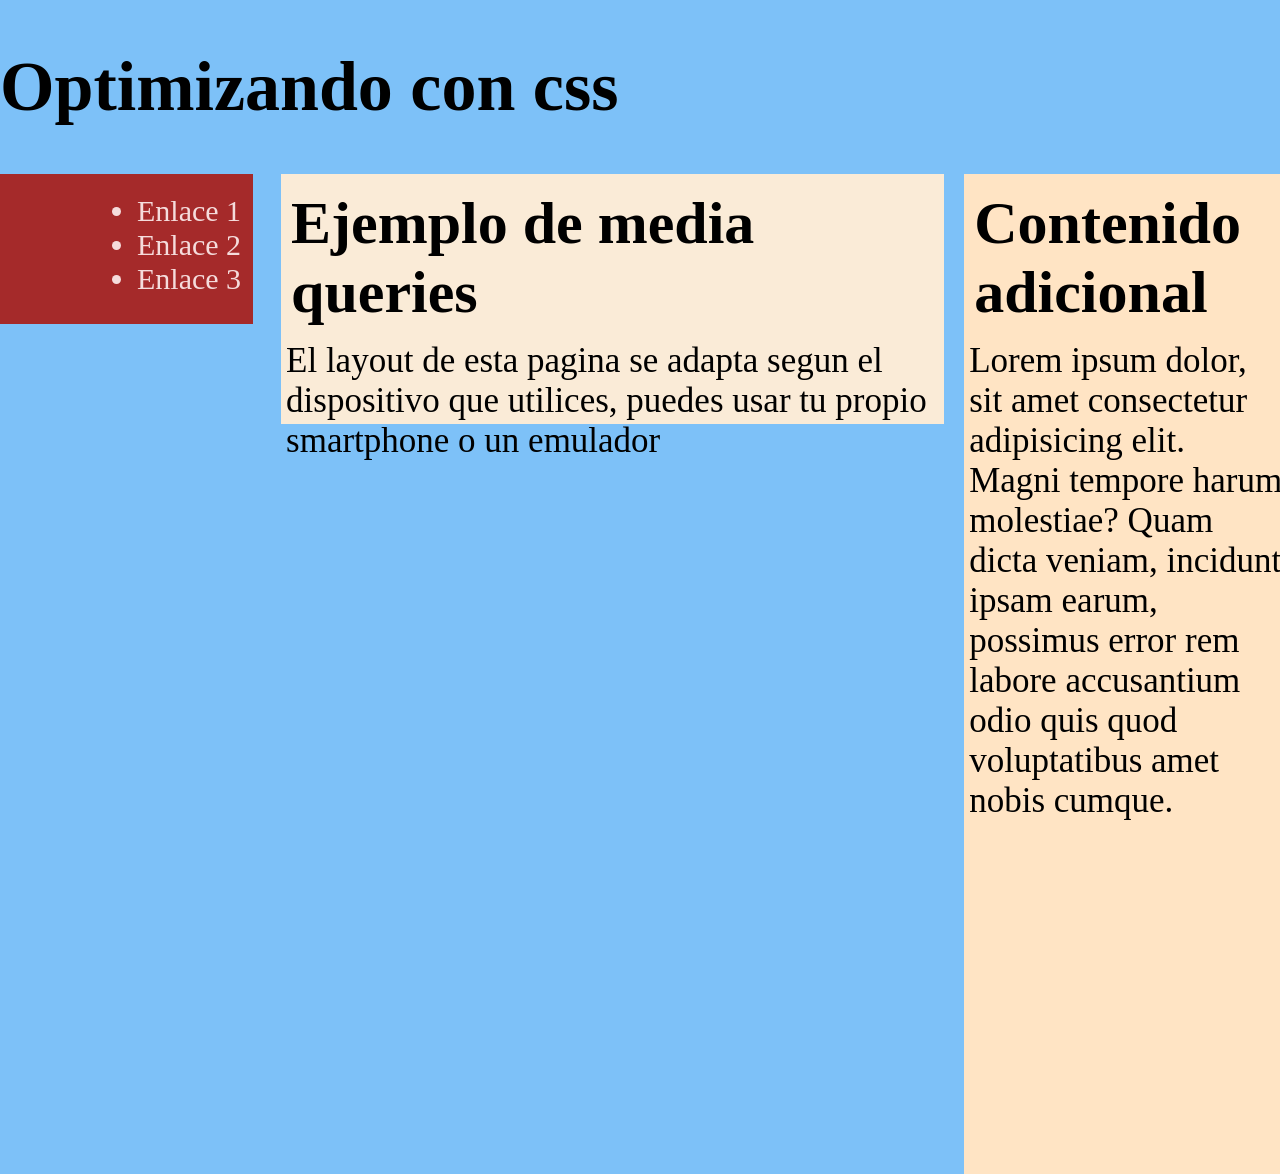
<file: index.html>
<!DOCTYPE html>
<html lang="en">
<head>
    <meta charset="UTF-8">
    <meta name="viewport" content="width=device-width, initial-scale=1.0">
    <title>M2u2</title>
    <link rel="stylesheet" href="estilo.css">
</head>
<body>
    <h1 class="titulo ">Optimizando con css</h1>
    <div class = "contenedor">

    
    <ul> 
       <li>
       Enlace 1
       </li>
<li>
       Enlace 2
       </li>
       <li>
       Enlace 3
       </li>
    </ul>
   <div class="caja2">

    <h2 class="mediaqueries">
        Ejemplo de media queries 
    </h2>

    <p class="layout">
        El layout de esta pagina se adapta segun el dispositivo que utilices, puedes usar tu propio smartphone o un emulador
    <p>
       </div>
       <div class = "caja3">

    <h2 class="contadicional">
        Contenido adicional
    </h2>

    <p class="lorem">
     Lorem ipsum dolor, sit amet consectetur adipisicing elit. Magni tempore harum molestiae? Quam dicta veniam, incidunt ipsam earum, possimus error rem labore accusantium odio quis quod voluptatibus amet nobis cumque.
    </p>
    </div>
</body>
</html>
</file>
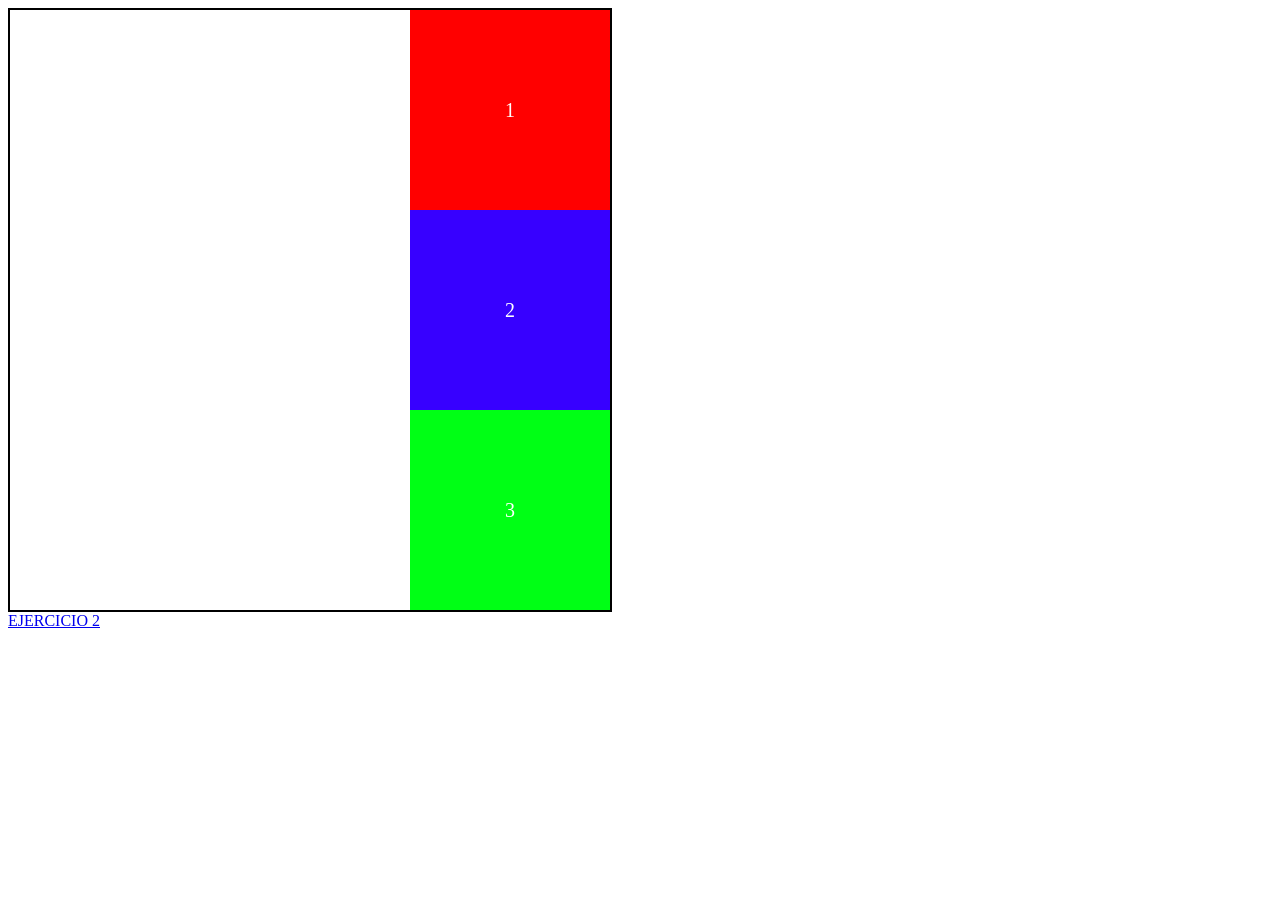
<file: m2u1/index.html>
<!DOCTYPE html>
<html lang="en">
<head>
    <meta charset="UTF-8">
    <meta name="viewport" content="width=device-width, initial-scale=1.0">
    <title>modulo 2 u1</title>
    <link rel="stylesheet" href="estilo.css">
</head>
<body>
    <div class ="contenedor">

    
    <div class ="caja1">1</div>
    <div class ="caja2">2</div>
    <div class ="caja3">3</div>

    </div>
    <a href="index2.html"target="_blank">EJERCICIO 2</a>
</body>
</html>
</file>
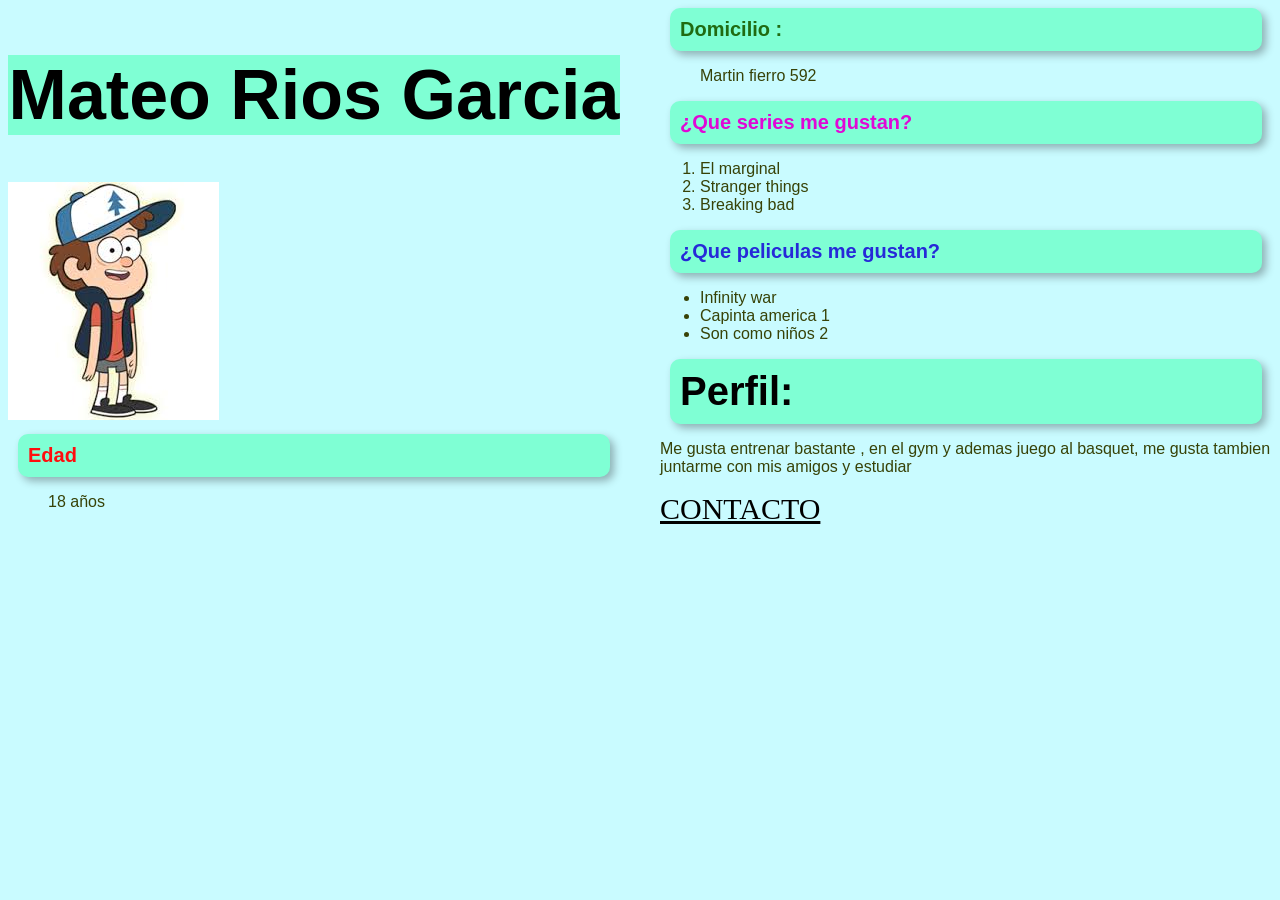
<file: ejemplo3.html>
<!DOCTYPE html>
 <html lang="en">
 <head>
    <meta charset="UTF-8">
    <meta name="viewport" content="width=device-width, initial-scale=1.0">
    <title>cv</title>
    <link rel="stylesheet" href="estilos2.css">

 </head>
 <body>
    
    <h1 class ="nombre">Mateo Rios Garcia</h1>
    
    <img src="dipper.jpg" alt="mi imagen prueba">
  
    <h2 class="edad">Edad</h2>
     
    </h2>   
   <ul>
      18 años
   </ul>
    <h2 class ="domicilio">Domicilio :</h2>
      
    </h2>
   <ul>

   Martin fierro 592
   </ul>
    <h3 class="series">¿Que series me gustan?</h3>
    
<ol>
    <li>El marginal</li>
    <li>Stranger things</li>
    <li>Breaking bad</li>
</ol>

<h3 class="pelis">¿Que peliculas me gustan?</h3>

<ul>
   <li>Infinity war</li>
   <li>Capinta america 1</li>
   <li>Son como niños 2</li>
</ul>
<h2 class="perfil">
   Perfil:
</h2>
<p>
   Me gusta entrenar bastante , en el gym y ademas juego al basquet, me gusta tambien juntarme con mis amigos y estudiar
</p>
<a href="formulario.html"target="_blank">CONTACTO</a>
 </body>
 </html>
</file>
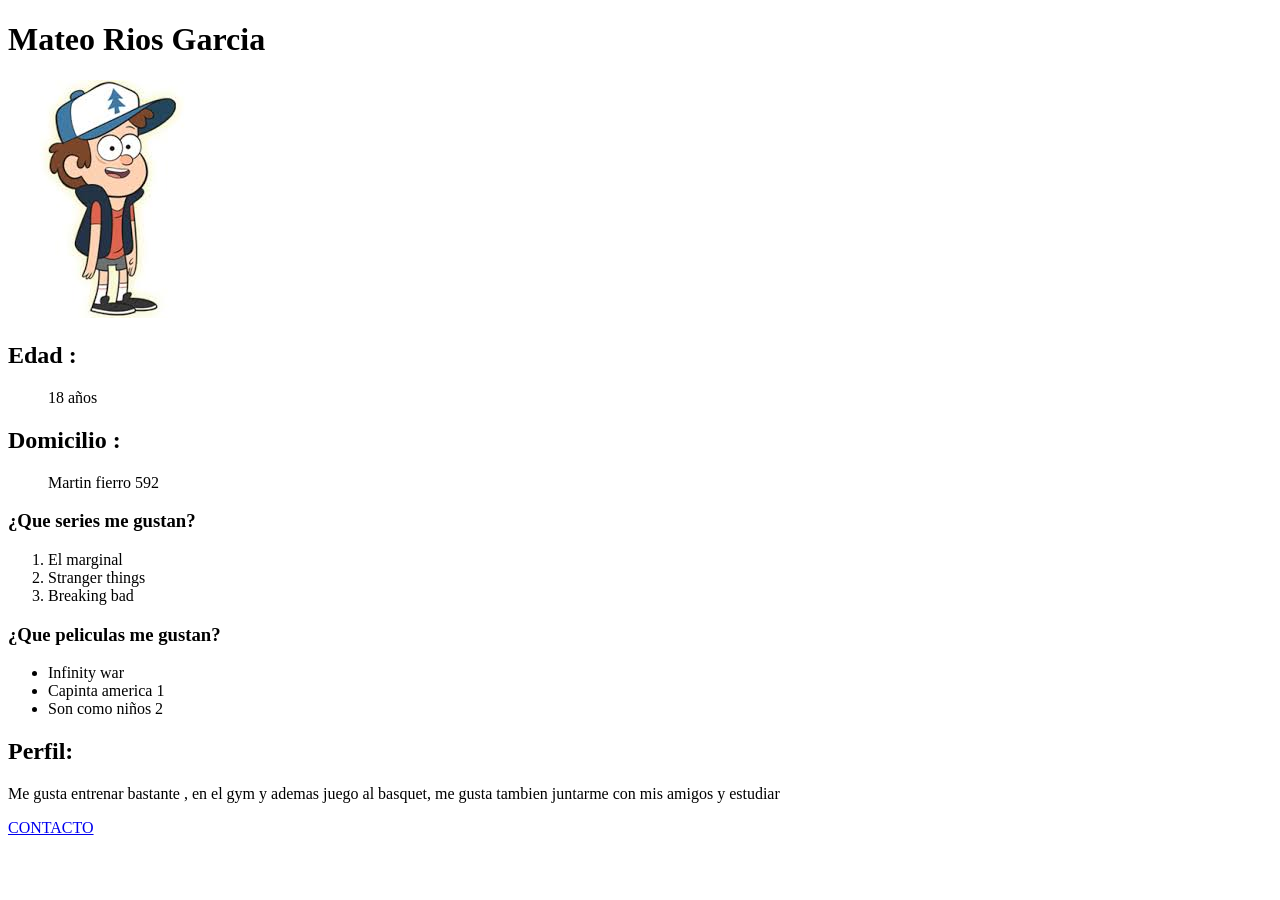
<file: m1u2/ejemplo.html>
<!DOCTYPE html>
 <html lang="en">
 <head>
    <meta charset="UTF-8"> 
    <meta name="viewport" content="width=device-width, initial-scale=1.0">
    <title>cv</title>
 </head>
 <body>
    
    <h1>Mateo Rios Garcia</h1>
    <img src="dipper.jpg" alt="mi imagen preuba">
  
    <h2>
      Edad :
    </h2>
   <ul>
      18 años
   </ul>
    <h2>
      Domicilio :
    </h2>
   <ul>
   Martin fierro 592
   </ul>
    <h3>
      ¿Que series me gustan?
    </h3>
<ol>
    <li>El marginal</li>
    <li>Stranger things</li>
    <li>Breaking bad</li>
</ol>

<h3>
   ¿Que peliculas me gustan?
</h3>
<ul>
   <li>Infinity war</li>
   <li>Capinta america 1</li>
   <li>Son como niños 2</li>
</ul>
<h2>
   Perfil:
</h2>
<p>
   Me gusta entrenar bastante , en el gym y ademas juego al basquet, me gusta tambien juntarme con mis amigos y estudiar
</p>
<a href="formulario.html"target="_blank">CONTACTO</a>
 </body>
 </html>
</file>
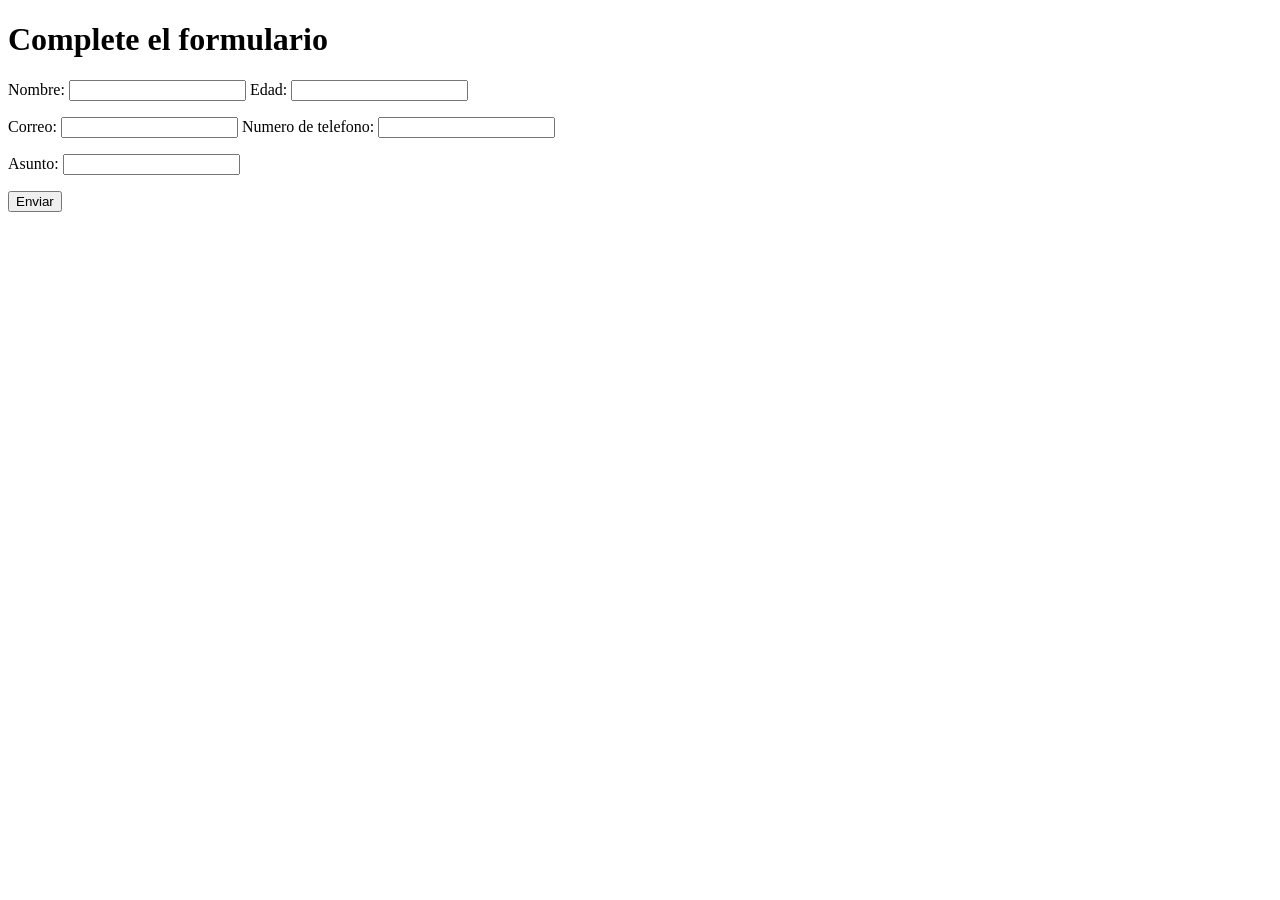
<file: m1u2/formulario.html>
<!DOCTYPE html>
 <html lang="en">
 <head>
    <meta charset="UTF-8">
    <meta name="viewport" content="width=device-width, initial-scale=1.0">
    <title>CONTACTO</title>
 </head>
 <body>
    <form action=""method="">
    <h1>Complete el formulario</h1>
 <p>
<label>Nombre:</label> 
<input type="text" name="Nombre">
<label>Edad:</label> 
<input type="text" name="Edad">
<p>
    <p>
       <label>Correo:</label> 
<input type="text" name="Correo">
<label>Numero de telefono:</label> 
<input type="text" name="telefono"> 
    </p>
<p>
           <label>Asunto:</label> 
<input type="text" name="asunto">

</p>
      <p>
         <button type="submit">Enviar</button>
      </p>
</form>
     </body>
 </html>
</file>
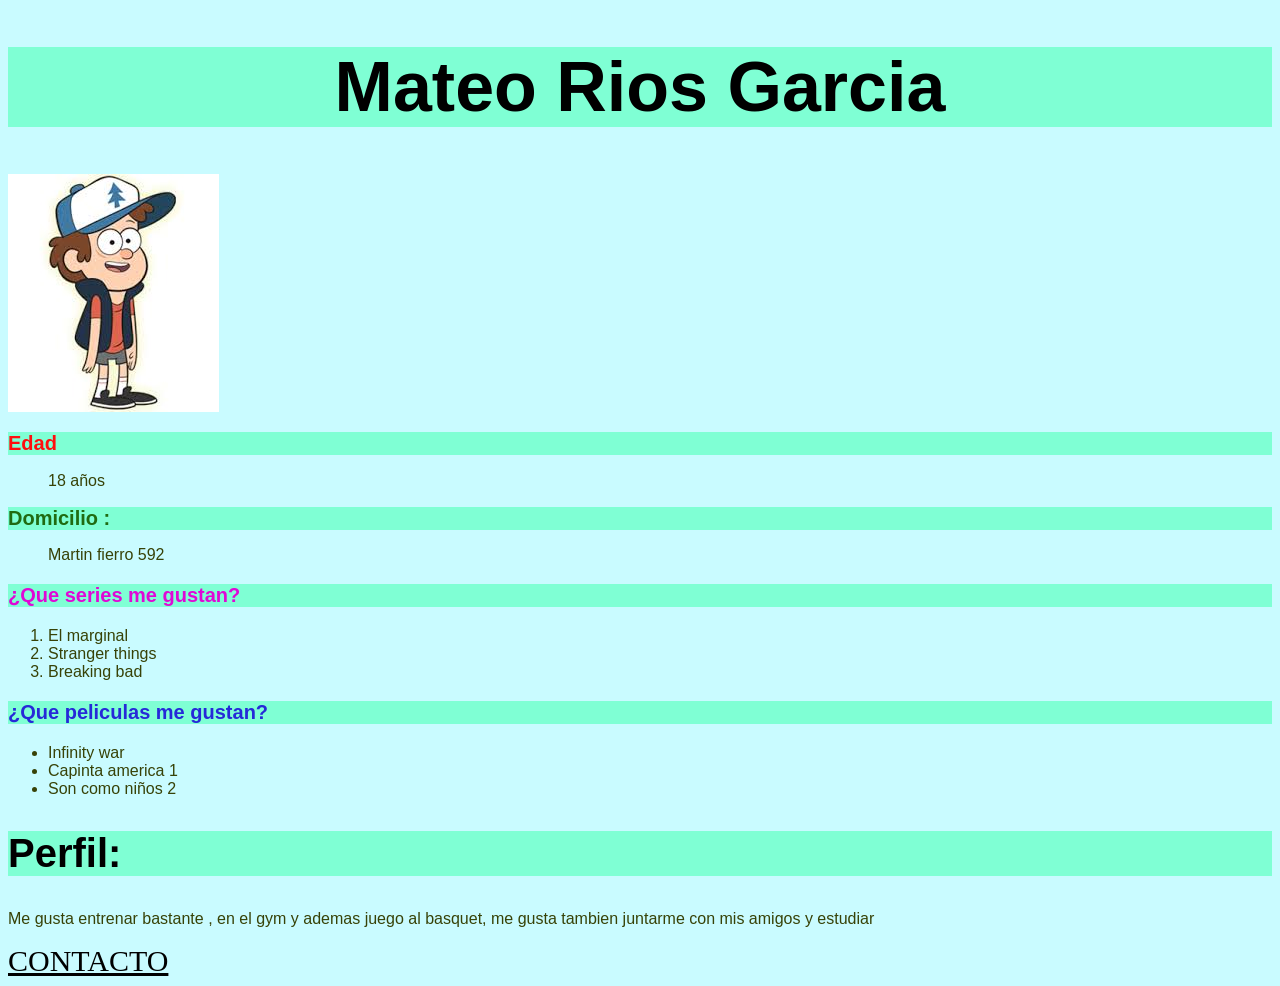
<file: m1u3/ejemplo2.html>
<!DOCTYPE html>
 <html lang="en">
 <head>
    <meta charset="UTF-8">
    <meta name="viewport" content="width=device-width, initial-scale=1.0">
    <title>cv</title>
    <link rel="stylesheet" href="estilos.css">

 </head>
 <body>
    
    <h1 class ="nombre">Mateo Rios Garcia</h1>
    
    <img src="dipper.jpg" alt="mi imagen prueba">
  
    <h2 class="edad">Edad</h2>
     
    </h2>   
   <ul>
      18 años
   </ul>
    <h2 class ="domicilio">Domicilio :</h2>
      
    </h2>
   <ul>

   Martin fierro 592
   </ul>
    <h3 class="series">¿Que series me gustan?</h3>
    
<ol>
    <li>El marginal</li>
    <li>Stranger things</li>
    <li>Breaking bad</li>
</ol>

<h3 class="pelis">¿Que peliculas me gustan?</h3>

<ul>
   <li>Infinity war</li>
   <li>Capinta america 1</li>
   <li>Son como niños 2</li>
</ul>
<h2 class="perfil">
   Perfil:
</h2>
<p>
   Me gusta entrenar bastante , en el gym y ademas juego al basquet, me gusta tambien juntarme con mis amigos y estudiar
</p>
<a href="formulario.html"target="_blank">CONTACTO</a>
 </body>
 </html>
</file>
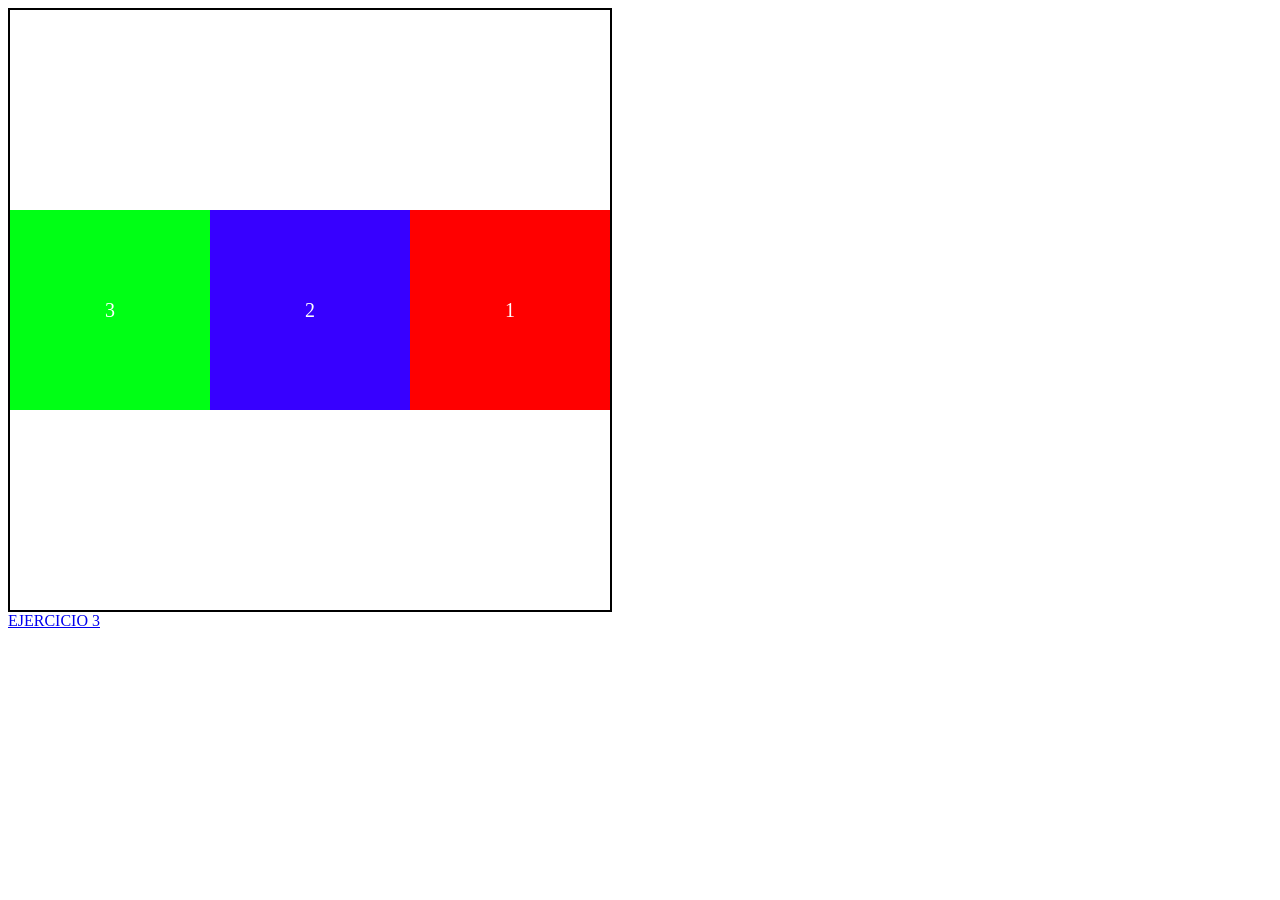
<file: m2u1/index2.html>
<!DOCTYPE html>
<html lang="en">
<head>
    <meta charset="UTF-8">
    <meta name="viewport" content="width=device-width, initial-scale=1.0">
    <title>modulo 2 u1</title>
    <link rel="stylesheet" href="estiloej2.css">
</head>
<body>
    <div class ="contenedor">

    
    <div class ="caja1">1</div>
    <div class ="caja2">2</div>
    <div class ="caja3">3</div>

    </div>
    <a href="index3.html"target="_blank">EJERCICIO 3</a>
</body>
</html>
</file>
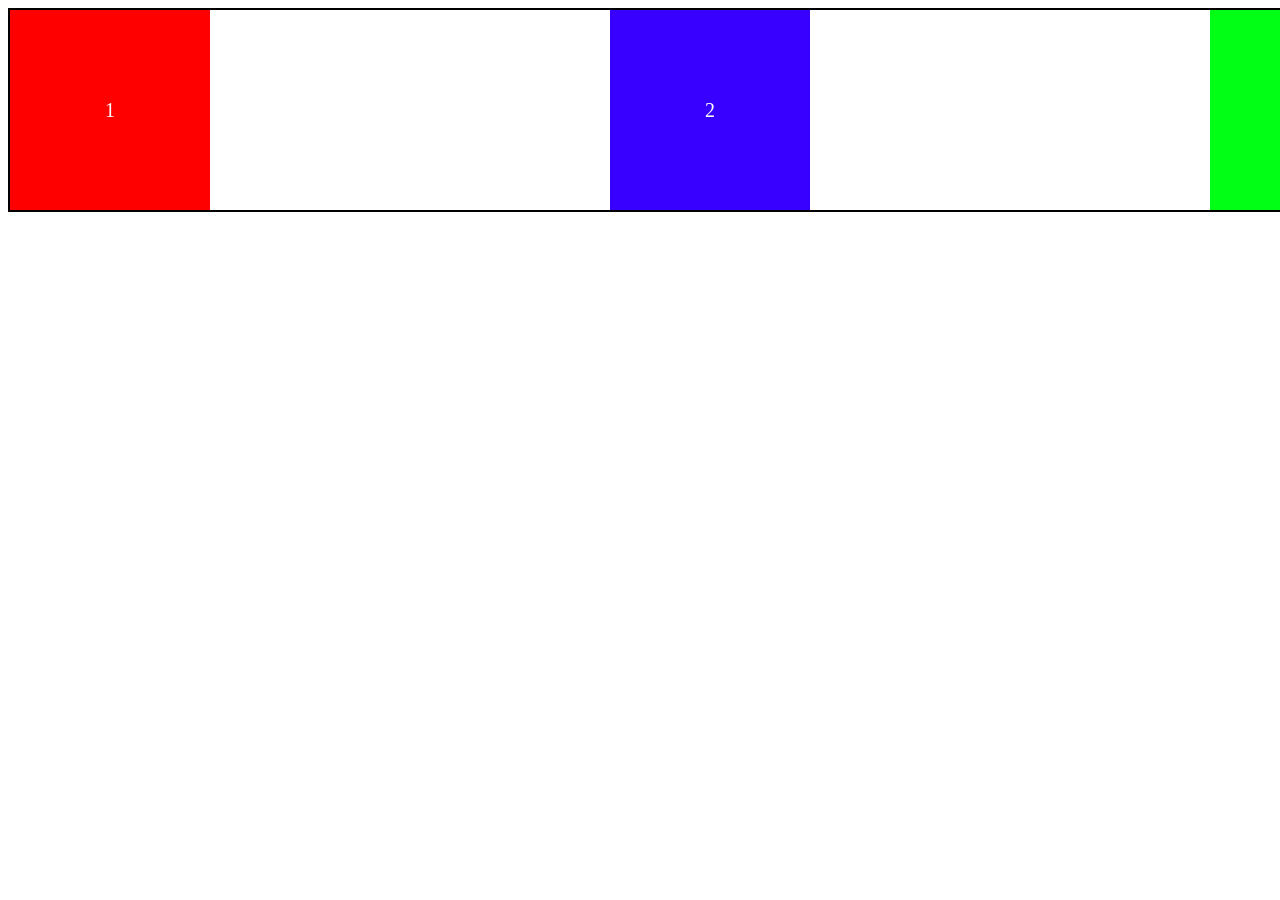
<file: m2u1/index3.html>
<!DOCTYPE html>
<html lang="en">
<head>
    <meta charset="UTF-8">
    <meta name="viewport" content="width=device-width, initial-scale=1.0">
    <title>modulo 2 u1</title>
    <link rel="stylesheet" href="estiloej3.css">
</head>
<body>
    <div class ="contenedor">

    
    <div class ="caja1">1</div>
    <div class ="caja2">2</div>
    <div class ="caja3">3</div>

    </div>
    
</body>
</html>
</file>
<file: estilo.css>
h1{
    font-size: 70px;
}


body{
    background-color: rgb(125, 193, 248);
margin: 0;
padding: 0;
}
.contenedor {
    display: flex ;
   gap: 20px;
 
   
       
        
   
}

ul{
    background-color:brown;
    display: flex ;
    width: 350px; 
   height : 150px;
      flex-direction: column;

 position: relative;
 right:8px;
top: -15.3px;
 color: rgb(245, 220, 220);
 transition:all 0.5s ease;
 
}

ul:hover{
    background-color: rgb(255, 119, 119);
    transform: scale(1.1);
    transition:all 0.5s ease;
}
.caja2:hover {
    background-color: rgb(255, 238, 0);
    transform: rotate(10deg);
    box-shadow: 10px 10px 20px rgba(0,0,0,0.5)
    
}
.caja3:hover{
background-color: aquamarine;
transform: scale(1.5);
}





.caja2{
    background-color: antiquewhite;
        display:flex;
    width: 1050px;
    height: 250px;
    flex-direction: column ;
     
}
.caja3{
    background-color: bisque;
    display:flex;
    width: 500px;
    height: 1000px;
    flex-direction: column;
   transition: all 0.5s ease-in-out;
}
li{
    position: relative;
    top: 20px;
  left: 105px;
  
font-size:30px ;
}

.mediaqueries{
    font-size: 60px;
    position: relative;
    top: -35px;
  left: 10px;
  

}

.contadicional{

font-size: 60px;
    position: relative;
    top: -35px;
  left: 10px;
}
.lorem{
        font-size: 35px;
         position: relative;
    top: -105px;
    left: 5px;
}
.layout{
    font-size: 35px;
     position: relative;
    top: -105px;
    left:5px ;
}

@media (max-width: 800px) {

  body {
    margin: 0;
    padding: 0;
    width: 100%;
    min-height: 100vh;      
    overflow-x: hidden;
    display: flex;
    flex-direction: column;  
  }

  h1 {
    font-size: 45px;
    text-align: left;
    padding: 20px;
    margin: 0;
    width: 100%;
    box-sizing: border-box;
  }

  .contenedor {
    display: flex;
    flex-direction: column;
    align-items: stretch;
    width: 100vw;
    gap: 0;
    margin: 0;
    padding: 0;
    flex-grow: 1;  
  }

  ul {
    display: flex;
    flex-direction: column;
    align-items: flex-start;
    width: 100vw;
    margin: 0;
    padding: 20px 0 20px 50px;
    color: black;
    position: static;
    border-top: 1px solid black;
    border-bottom: 1px solid black;
    box-sizing: border-box;
    flex-shrink: 0; 
  }

  li {
    position: static;
    font-size: 25px;
    margin: 10px 0;
    list-style: none;
  }

  .caja2 {
    display: flex;
    flex-direction: column;
    align-items: flex-start;
    width: 100vw;
    border-top: 1px solid black;
    border-bottom: 1px solid black;
    padding: 20px 20px 30px 20px;
    height: auto;
    box-sizing: border-box;
    margin: 0;
    flex-shrink: 0;
  }

  .mediaqueries {
    font-size: 28px;
    font-weight: bold;
    margin: 0 0 10px 0;
    position: static;
  }

  .layout {
    font-size: 20px;
    position: static;
    margin: 0;
  }

  .caja3 {
    display: flex;
    flex-direction: column;
    align-items: flex-start;
    width: 100vw;
    border-top: 1px solid black;
    padding: 20px;
    height: auto;
    box-sizing: border-box;
    margin: 0;
    flex-grow: 1; 
  }

  .contadicional {
    font-size: 28px;
    font-weight: bold;
    margin-bottom: 10px;
    position: static;
  }

  .lorem {
    font-size: 20px;
    position: static;
    margin: 0;
  }
}
</file>
<file: m2u1/estilo.css>
.contenedor{
    color: white;
    background-color:rgb(255, 255, 255);
    border:2px solid black;
    display: flex;
   width: 600px; 
   height : 600px;
   flex-direction: column;
 align-items: flex-end;
 font-size: 20px

}  

.caja1{
    background-color: red;
       width: 200px; 
   height : 200px;
   display: flex;
   align-items: center;
    justify-content: center;
}
.caja2{
    background-color: rgb(55, 0, 255);
       width: 200px; 
   height : 200px;
   display: flex;
   align-items: center;
    justify-content: center;
}
.caja3{
    background-color: #00ff15;
       width: 200px; 
   height : 200px;
   display: flex;
   align-items: center;
    justify-content: center;
}
</file>
<file: estilos2.css>
.edad
{
    color: rgb(255, 14, 14);
    background-color: aquamarine;
   font-size:20px;
}
.domicilio{
    color: #206b11;
        background-color: aquamarine;
        font-size:20px;
}
.series{

    color: #e008d6;
        background-color: aquamarine;
        font-size:20px;
}
.pelis{

    color: #2629d8;
        background-color: aquamarine;
        font-size:20px;
}
body{
    font-family: Arial, Helvetica, sans-serif;
    background-color: rgb(201, 251, 255);
    
}
.nombre{
    background-color: aquamarine;
    text-align: center;
    font-size:70px;

}
.perfil{
    background-color: aquamarine;
    font-size:40px;
}
a{
    font-family: Georgia, 'Times New Roman', Times, serif;
    font-size:30px;
    color: black;
}
ul{
    color: #374207;
}
p{
    color: #374207;
}
ol{
    color: #374207;
}   
/* unidad 4 */
.edad, .domicilio, .series, .pelis, .perfil {
  box-shadow: 4px 4px 8px rgba(0, 0, 0, 0.3); 
  border-radius: 10px; 
  padding: 10px;
  margin: 10px;
}
body {
  font-family: Arial, Helvetica, sans-serif;
  background-color: rgb(201, 251, 255);
  column-count: 2;        
  column-gap: 40px;       
}
</file>
<file: m1u3/estilos.css>
.edad
{
    color: rgb(255, 14, 14);
    background-color: aquamarine;
   font-size:20px;
}
.domicilio{
    color: #206b11;
        background-color: aquamarine;
        font-size:20px;
}
.series{

    color: #e008d6;
        background-color: aquamarine;
        font-size:20px;
}
.pelis{

    color: #2629d8;
        background-color: aquamarine;
        font-size:20px;
}
body{
    font-family: Arial, Helvetica, sans-serif;
    background-color: rgb(201, 251, 255);
    
}
.nombre{
    background-color: aquamarine;
    text-align: center;
    font-size:70px;

}
.perfil{
    background-color: aquamarine;
    font-size:40px;
}
a{
    font-family: Georgia, 'Times New Roman', Times, serif;
    font-size:30px;
    color: black;
}
ul{
    color: #374207;
}
p{
    color: #374207;
}
ol{
    color: #374207;
}
</file>
<file: m2u1/estiloej2.css>
.contenedor{
    color: white;
    background-color:rgb(255, 255, 255);
    border:2px solid black;
    display: flex;
   width: 600px; 
   height : 600px;
flex-direction: row-reverse;
 align-items: center ;
 font-size: 20px
 
}  

.caja1{
    background-color: red;
       width: 200px; 
   height : 200px;
   display: flex;
   align-items: center;
    justify-content: center;
}
.caja2{
    background-color: rgb(55, 0, 255);
       width: 200px; 
   height : 200px;
   display: flex;
   align-items: center;
    justify-content: center;
}
.caja3{
    background-color: #00ff15;
       width: 200px; 
   height : 200px;
   display: flex;
   align-items: center;
    justify-content: center;
}
</file>
<file: m2u1/estiloej3.css>
.contenedor{
    color: white;
    background-color:rgb(255, 255, 255);
    border:2px solid black;
    display: flex;
   width: 1400px; 
   height : 200px;
  justify-content:space-between ; 

 align-items: center ;
 font-size: 20px
 
 
}  

.caja1{
    background-color: red;
       width: 200px; 
   height : 200px;
   display: flex;
   align-items: center;
    justify-content: center;
}
.caja2{
    background-color: rgb(55, 0, 255);
       width: 200px; 
   height : 200px;
   display: flex;
   align-items: center;
    justify-content: center;
}
.caja3{
    background-color: #00ff15;
       width: 200px; 
   height : 200px;
   display: flex;
   align-items: center;
    justify-content: center;
}
</file>
